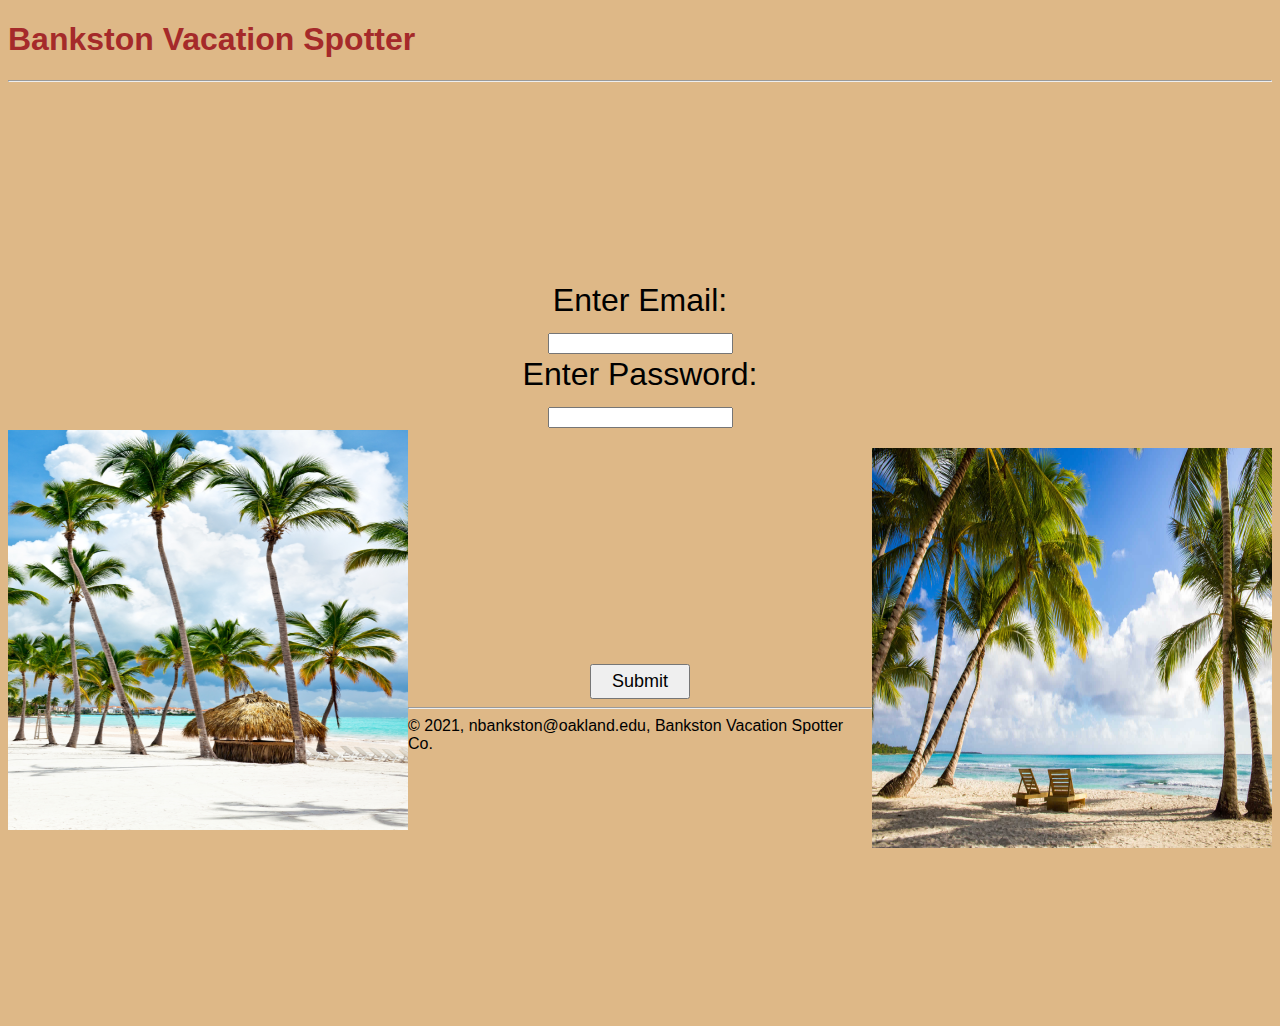
<file: index.html>
<!DOCTYPE html>
<html>

    <head>

        <title>
            Bankston Vacation Spotter
        </title>
        <link rel="stylesheet" href="stylingindex.css">
        <link rel="shortcut icon" type="image/png" href="google.png">

    </head>

    <body>

        <h1>
            Bankston Vacation Spotter
        </h1>

        <hr>

        <section>
        <form>
            <label for="email">Enter Email:</label><br>
            <input type="text" id="email" name="email"><br>
            <label for="password">Enter Password:</label><br>
            <input type="text" id="password" name="password">
        </form>
        </section>

        <section1>
        <img src="vacation1.png" alt="Vacation Scenery 1">
        </section1>
        <br>
        <section2>
        <img src="vacation2.jpg" alt="Vacation Scenery 2">
        </section2>

        <br>

        <form>
            <button formaction="homepage.html">Submit</button>
        </form>
        <hr>

        <footer>
            &copy; 2021, nbankston@oakland.edu, Bankston Vacation Spotter Co.
        </footer>
    </body>


</html>
</file>
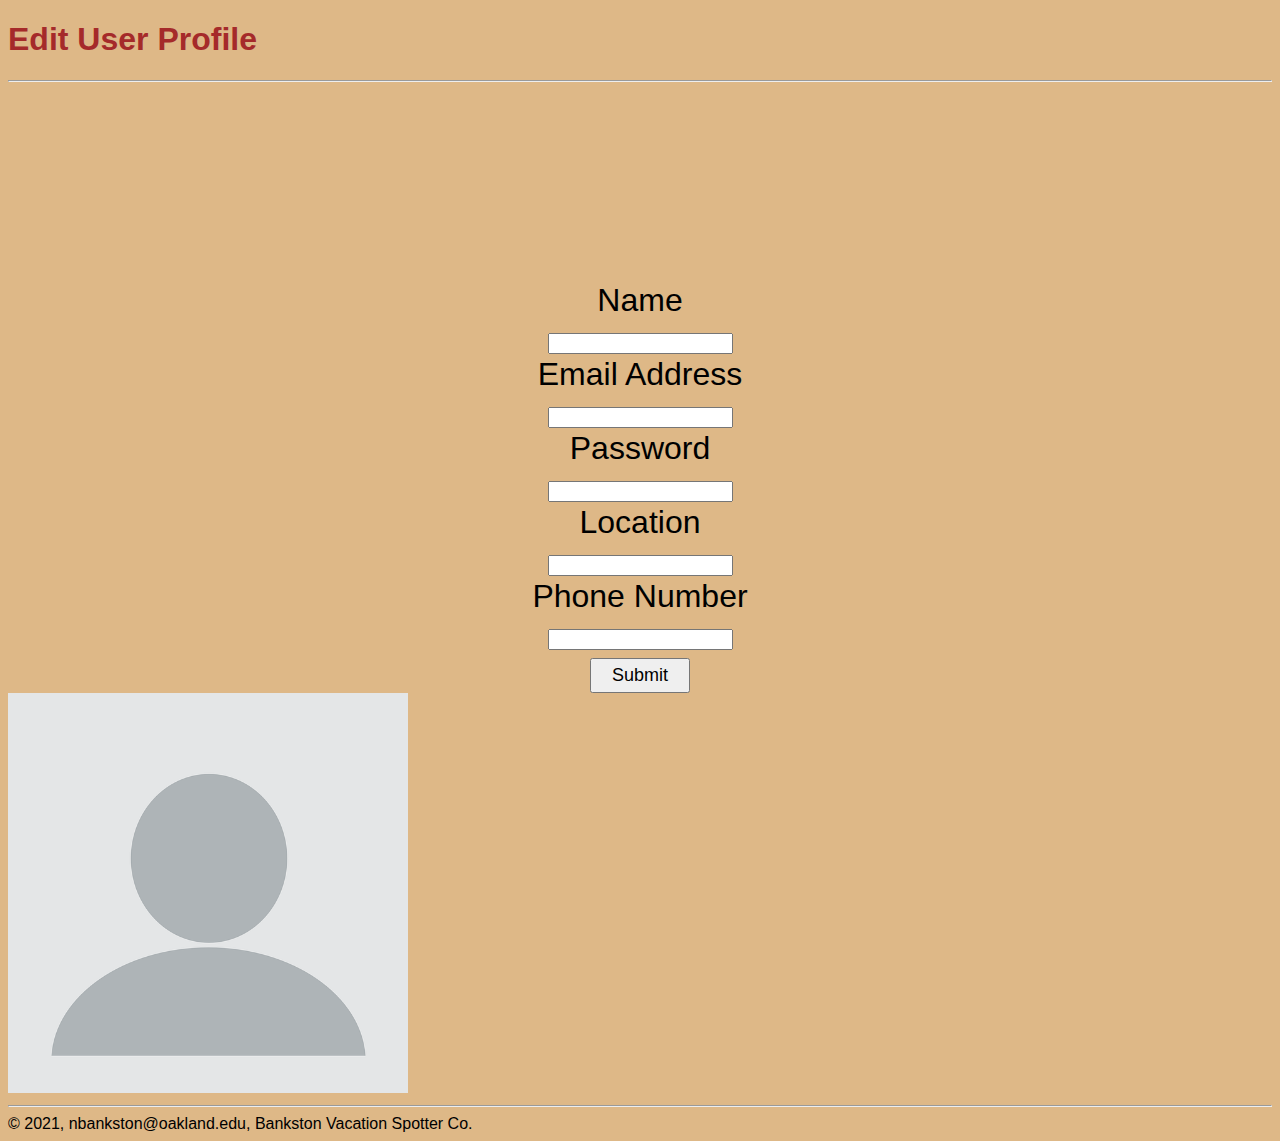
<file: editprofile.html>
<!DOCTYPE html>
<html>

    <head>
        <link rel="stylesheet" href="styling.css">
        <title>
            Bankston Vacation Spotter
        </title>

        <link rel="shortcut icon" type="image/png" href="google.png">

    </head>

    <body>

        <h1>
            Edit User Profile
        </h1>

        <hr>
        
        <form>
            <label for="name">Name</label><br>
            <input type="text" id="name" name="name"><br>
            <label for="emailaddress">Email Address</label><br>
            <input type="text" id="emailaddress" name="emailaddress"><br>
            <label for="password">Password</label><br>
            <input type="text" id="password" name="password"><br>
            <label for="location">Location</label><br>
            <input type="text" id="location" name="location"><br>
            <label for="phonenumber">Phone Number</label><br>
            <input type="text" id="phonenumber" name="phonenumber"><br>
            <button formaction="homepage.html">Submit</button>
        </form>
        
        <img src="profilepicture.png" alt="Profile Picture">
    

        <br>

        <hr>

        <footer>
            &copy; 2021, nbankston@oakland.edu, Bankston Vacation Spotter Co.
        </footer>
    </body>


</html>
</file>
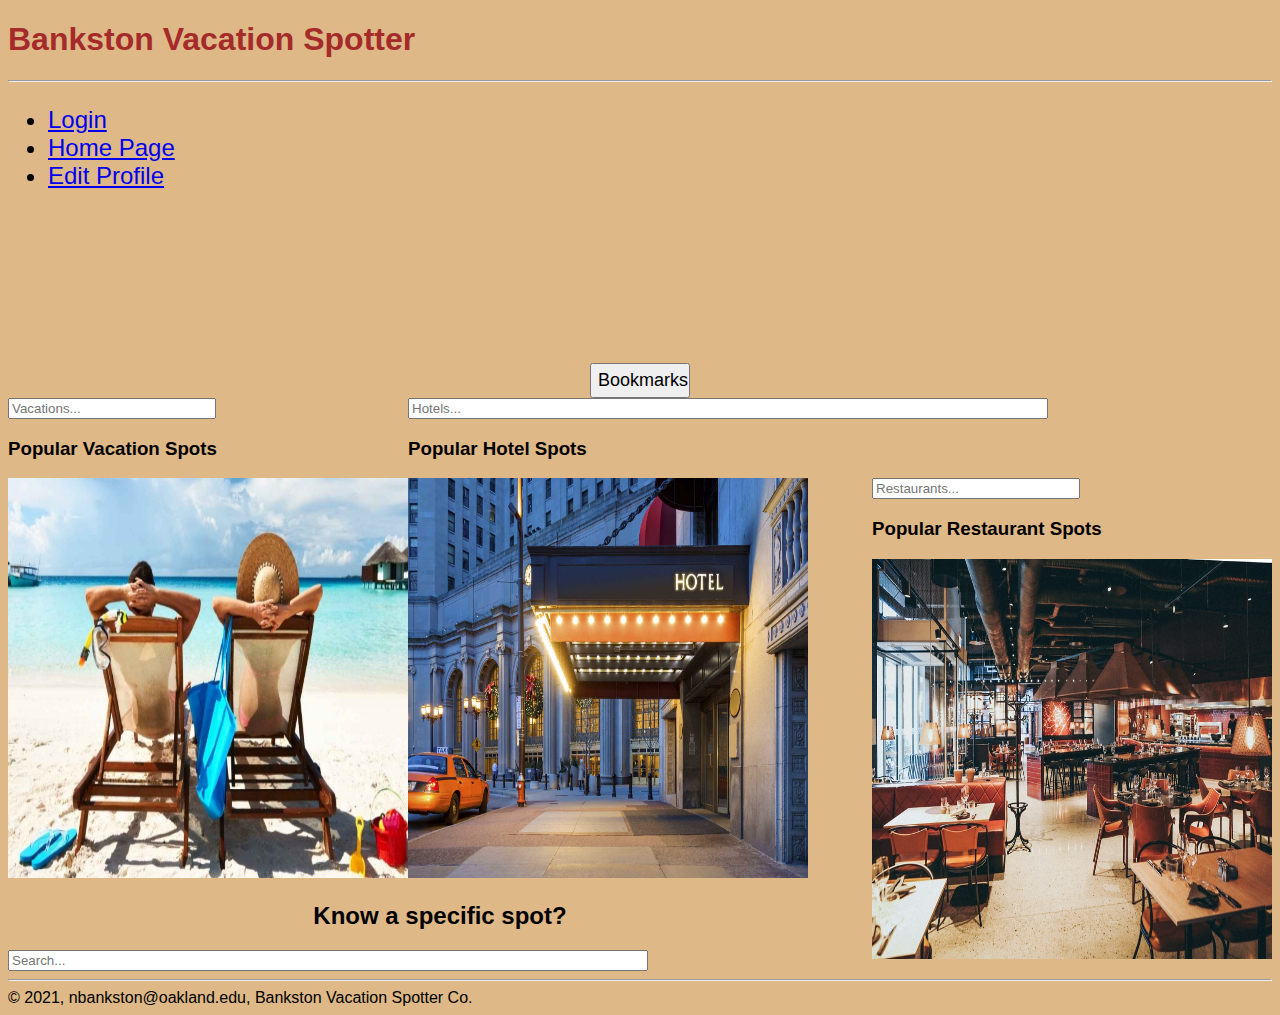
<file: homepage.html>
<!DOCTYPE html>
<html>

    <head>

        <title>
            Bankston Vacation Spotter
        </title>
        <link rel="stylesheet" href="stylinghomepage.css">
        <link rel="shortcut icon" type="image/png" href="google.png">

    </head>

    <body>

        <h1>
            Bankston Vacation Spotter
        </h1>

        <hr>

        

        <ul>
            <li><a href="index.html">Login</a></li>
            <li><a href="homepage.html">Home Page</a></li>
            <li><a href="editprofile.html">Edit Profile</a></li>
        </ul>

        <form>
            <button formaction="bookmarks.html">Bookmarks</button>
        </form>

    
        <section1>
        <input type="text" placeholder="Vacations...">
        <h3>Popular Vacation Spots</h3>
        <img src="vacation3.jpg" alt="Vacation Hot Spots">
        </section1>

        <section2>
        <input type="text" placeholder="Hotels...">
        <h3>Popular Hotel Spots</h3>
        <img src="hotel.jpg" alt="Hotel Hot Spots">
        </section2>

        <section3>
        <input type="text" placeholder="Restaurants...">
        <h3>Popular Restaurant Spots</h3>
        <img src="restaurant.jpg" alt="Restaurant Hot Spots">
        </section3>


        <h2>Know a specific spot?</h2>
        <input type="text" placeholder="Search...">

        <hr>

        <footer>
            &copy; 2021, nbankston@oakland.edu, Bankston Vacation Spotter Co.
        </footer>
    </body>


</html>
</file>
<file: stylingindex.css>
h1{
    color:brown; font-family:'Franklin Gothic Medium', 'Arial Narrow', Arial, sans-serif

}

body{
    background-color:burlywood; font-family:'Franklin Gothic Medium', 'Arial Narrow', Arial, sans-serif



}

form{text-align: center; font-size:xx-large; padding-top:2in;}

img{ width: 400px;  
    height: 400px; text-align: center;}

button{
    width: 100px; height: 35px; font-family:'Franklin Gothic Medium', 'Arial Narrow', Arial, sans-serif; font-size: large;
}

section1{
    float:left;
    padding-bottom:2in;

}

section2{
    float:right;
}
</file>
<file: styling.css>
h1{
    color:brown; font-family:'Franklin Gothic Medium', 'Arial Narrow', Arial, sans-serif

}

body{
    background-color:burlywood; font-family:'Franklin Gothic Medium', 'Arial Narrow', Arial, sans-serif



}

form{text-align: center; font-size:xx-large; padding-top:2in;}

img{ width: 400px;  
    height: 400px; background-position: middle left;}

button{
    width: 100px; height: 35px; font-family:'Franklin Gothic Medium', 'Arial Narrow', Arial, sans-serif; font-size: large;
}
</file>
<file: stylinghomepage.css>
h1{
    color:brown; font-family:'Franklin Gothic Medium', 'Arial Narrow', Arial, sans-serif

}

body{
    background-color:burlywood; font-family:'Franklin Gothic Medium', 'Arial Narrow', Arial, sans-serif



}

form{text-align: center; font-size:xx-large; padding-top:2in;}

img{ width: 400px;  
    height: 400px; text-align:center;}

button{
    width: 100px; height: 35px; font-family:'Franklin Gothic Medium', 'Arial Narrow', Arial, sans-serif; font-size: large; text-align: center;
}

h2{
    text-align:center;
}

input{

    align-tracks:center; width: 50%;
    position:center;
}

div{

    width: 100px; height: 35px; font-family:'Franklin Gothic Medium', 'Arial Narrow', Arial, sans-serif; font-size: large;
}

ul{

    width: 200px; height: 35px; font-family:'Franklin Gothic Medium', 'Arial Narrow', Arial, sans-serif; font-size: x-large;
}

section1{
    float:left;

}

section2{
    position:center;
}
section3{
    float:right;
}
</file>
